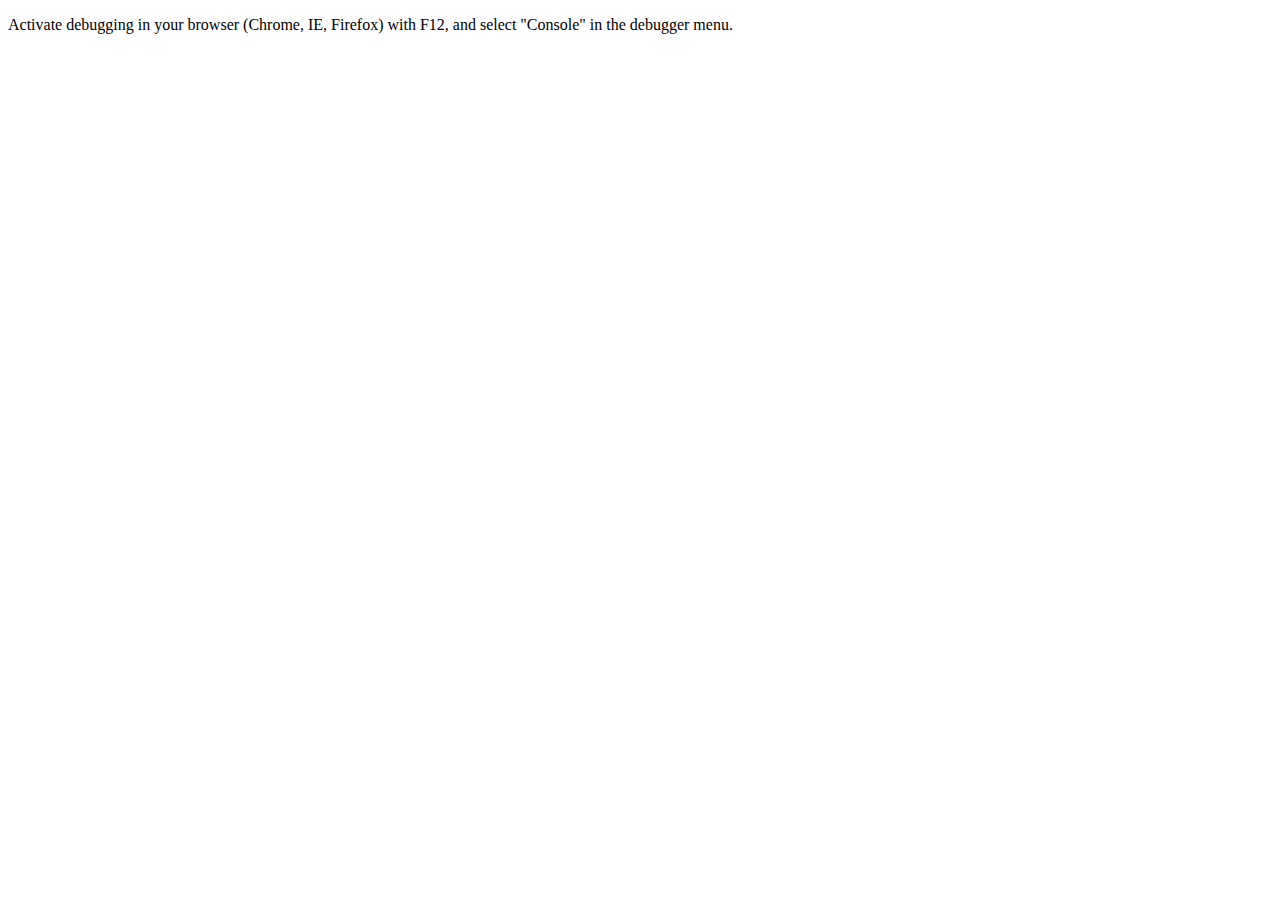
<file: JsCodeSimplified/index.html>
<!DOCTYPE html>
<html lang="en">

<head>
    <meta charset="UTF-8">
    <meta name="viewport" content="width=device-width, initial-scale=1.0">
    <title>My First Web Page</title>
</head>

<body>
    <p>Activate debugging in your browser (Chrome, IE, Firefox) with F12, and select "Console" in the debugger menu.</p>
</body>
<script src="Debugging.js"></script>

</html>
</file>
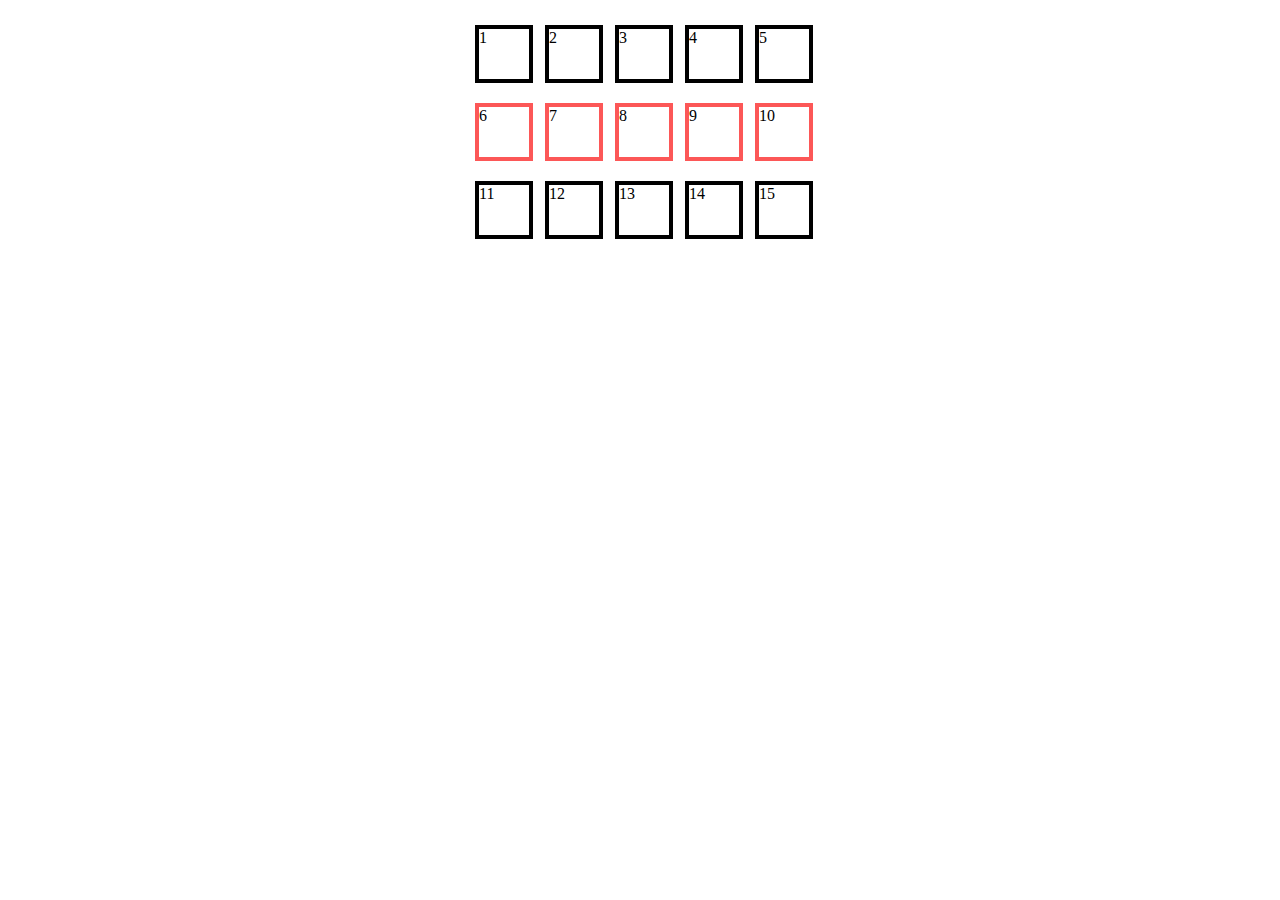
<file: The_CSS/index.html>
<!DOCTYPE html>
<html lang="en">

<head>
    <meta charset="UTF-8">
    <meta name="viewport" content="width=device-width, initial-scale=1.0">
    <title>HTML-CSS</title>
    <!-- <link rel="stylesheet" href="css/dakMode.css"> -->
    <link rel="stylesheet" href="css/box.css">

</head>

<body>
    <!-- <main class="demo">
        <input id="demo-darkmode" type="checkbox" />
        <label for="demo-darkmode"> -->
    <!-- Checkbox's label -->
    <!-- Dark mode -->
    <!-- </label>

        <div class="demo-content">
            Your website's content -->
    <!-- CSS-only dark mode

            Lorem ipsum dolor sit amet, a link consectetur adipiscing elit . Quisque maximus justo quis sapien ornare
            vehicula vitae at est another link.
        </div> -->

    <!-- <div class="box"> -->
    <!-- Your website's content -->
    <!-- CSS-only dark mode

            Lorem ipsum dolor sit amet, a link consectetur adipiscing elit . Quisque maximus justo quis sapien ornare
            vehicula vitae at est another link.
        </div>

    </main> -->
    <div class="container">
        <div class="box">1</div>
        <div class="box">2</div>
        <div class="box">3</div>
        <div class="box">4</div>
        <div class="box">5</div>
        <div class="box">6</div>
        <div class="box">7</div>
        <div class="box">8</div>
        <div class="box">9</div>
        <div class="box">10</div>
        <div class="box">11</div>
        <div class="box">12</div>
        <div class="box">13</div>
        <div class="box">14</div>
        <div class="box">15</div>
    </div>

    <!-- content -->

    </div>
</body>

</html>
</file>
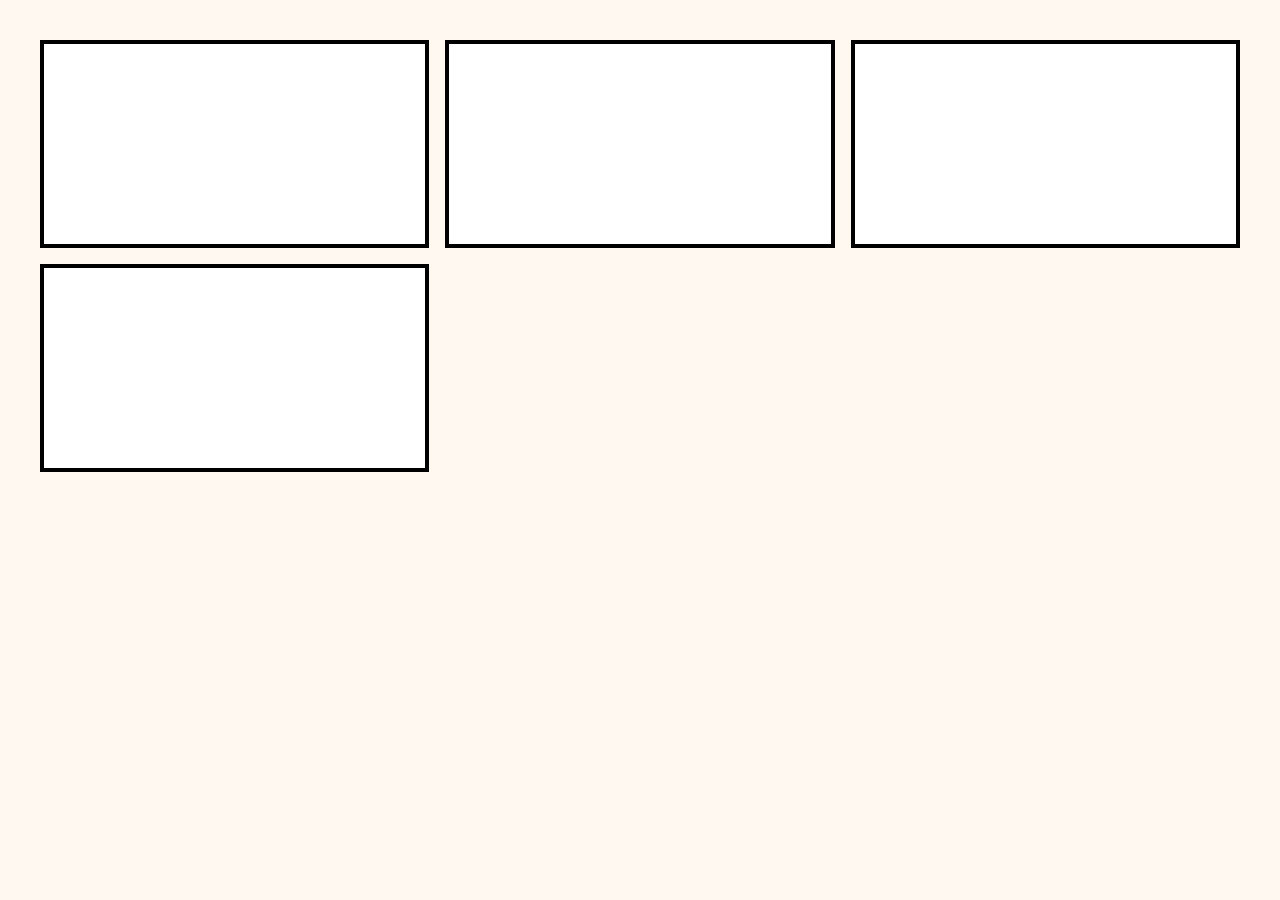
<file: The_CSS/index1.html>
<!DOCTYPE html>
<html lang="en">

<head>
    <meta charset="UTF-8">
    <meta name="viewport" content="width=device-width, initial-scale=1.0">
    <title>Responsive layouts</title>
    <link rel="stylesheet" href="css/layout.css">
</head>

<body>
    <div class="container">
        <div class="card"></div>
        <div class="card"></div>
        <div class="card"></div>
        <div class="card"></div>
    </div>

</body>

</html>
</file>
<file: The_CSS/css/dakMode.css>
:root {
  --c-text: #493c37;
  --c-background: #eddfe0;
  --c-primary: #b392f0;
}
h1,
p {
  color: var(--c-text);
}

main {
  background-color: var(--c-background);
}

a {
  color: var(--c-primary);
}
/* Default variables values */
:root {
  --c-text: #493c37;
  --c-background: #eddfe0;
  --c-primary: #b392f0;
}

/* Variables values when the input is checked */
:root:has(#demo-darkmode:checked) {
  --c-text: #fff;
  --c-background: #333;
  --c-primary: #98fb98;
}
</file>
<file: The_CSS/css/box.css>
.container {
  display: grid;
  grid-template-columns: repeat(5, 60px); /* 5 columns */
  gap: 10px;
  justify-content: center; /* Optional: center the grid */
  margin-top: 20px;
}
.box {
  width: 50px;
  height: 50px;
  background: #fff;
  border: 4px solid #000;
  margin: 5px;
  display: inline-block;
}
.box:nth-child(n + 6):nth-child(-n + 10) {
  border-color: #fc5757;
}
</file>
<file: The_CSS/css/layout.css>
.container {
  display: grid;
  grid-template-columns: repeat(auto-fit, minmax(min(100%, 18.75rem), 1fr));
  gap: 1rem;
  max-width: 100em;
  margin: auto;
}

.card {
  height: 12.5rem;
  background: #fff;
  border: 4px solid #000;
}

body {
  background-color: #fff8f0;
  padding: 2rem;
}
</file>
